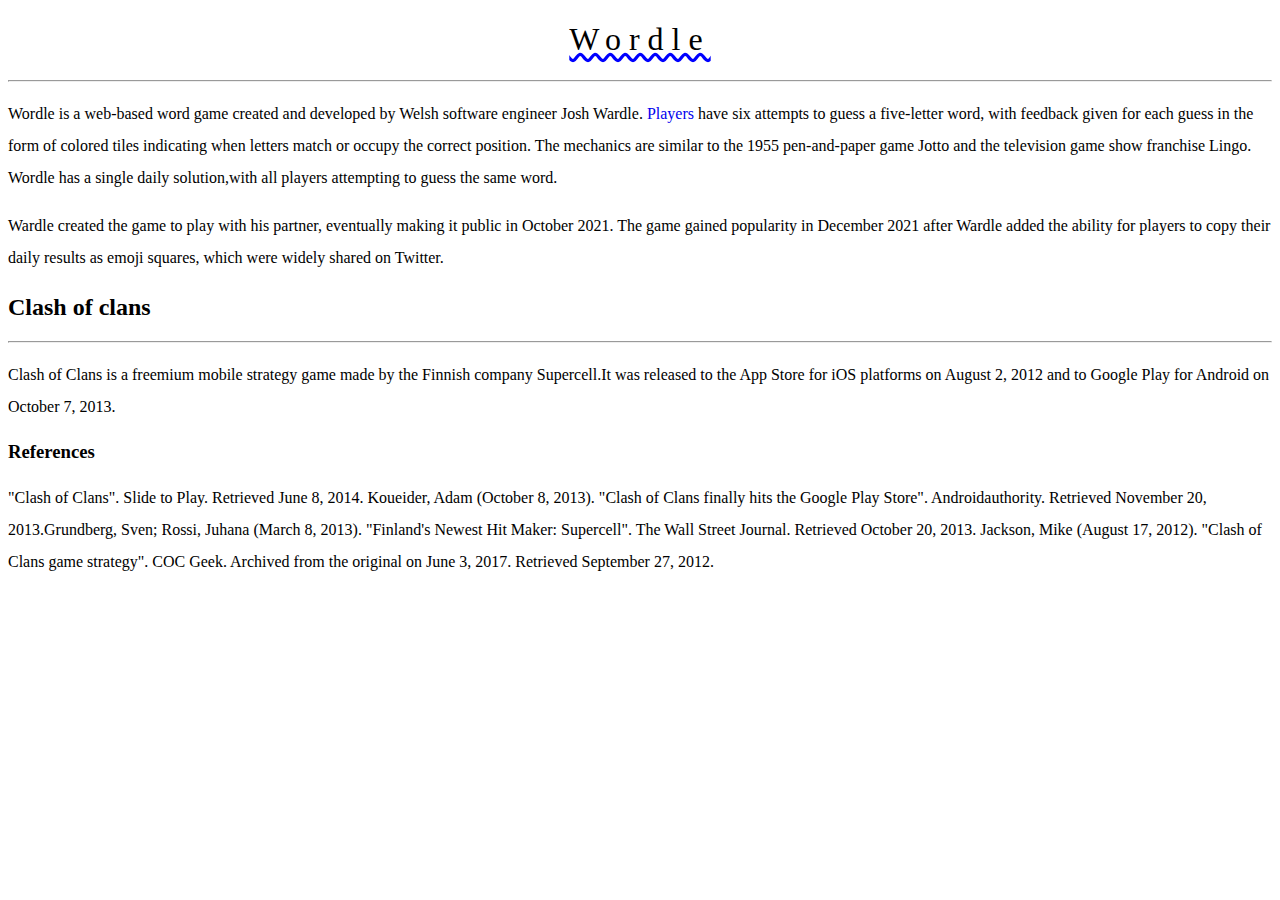
<file: css/index.html>
<!DOCTYPE html>
<html lang="en">
<head>
    <meta charset="UTF-8">
    <meta name="viewport" content="width=device-width, initial-scale=1.0">
    <title>Css text properties</title>
    <link rel="stylesheet" href="app.css">
</head>
<body>
    <h1>Wordle</h1>
    <hr>
    <p>
    Wordle is a web-based word game created and developed by Welsh software engineer Josh Wardle.
    <a href="#nowhere">Players</a> have six attempts to guess a five-letter word, with feedback given for each guess in the form 
    of colored tiles indicating when letters match or occupy the correct position. The mechanics are similar 
    to the 1955 pen-and-paper game Jotto and the television game show franchise Lingo. Wordle has a 
    single daily solution,with all players attempting to guess the same word.
    </p>
    <p>
        Wardle created the game to play with his partner, eventually making it public in October 2021. 
        The game gained popularity in December 2021 after Wardle added the ability for players to copy
        their daily results as emoji squares, which were widely shared on Twitter.
    </p>
    <h2>Clash of clans</h2>
    <hr>
    <p>
        Clash of Clans is a freemium mobile strategy game made by the 
        Finnish company Supercell.It was released to the App Store for iOS platforms 
        on August 2, 2012 and to Google Play for Android on October 7, 2013.
    </p>
    <h3>References</h3>
    <p>
 "Clash of Clans". Slide to Play. Retrieved June 8, 2014.
 Koueider, Adam (October 8, 2013). "Clash of Clans finally hits the Google Play Store". 
 Androidauthority. Retrieved November 20, 2013.Grundberg, Sven; Rossi, Juhana (March 8, 2013). 
 "Finland's Newest Hit Maker: Supercell". The Wall Street Journal. Retrieved October 20, 2013.
 Jackson, Mike (August 17, 2012). "Clash of Clans game strategy". COC Geek. 
 Archived from the original on June 3, 2017. Retrieved September 27, 2012.
    </p>
</body>
</html>
</file>
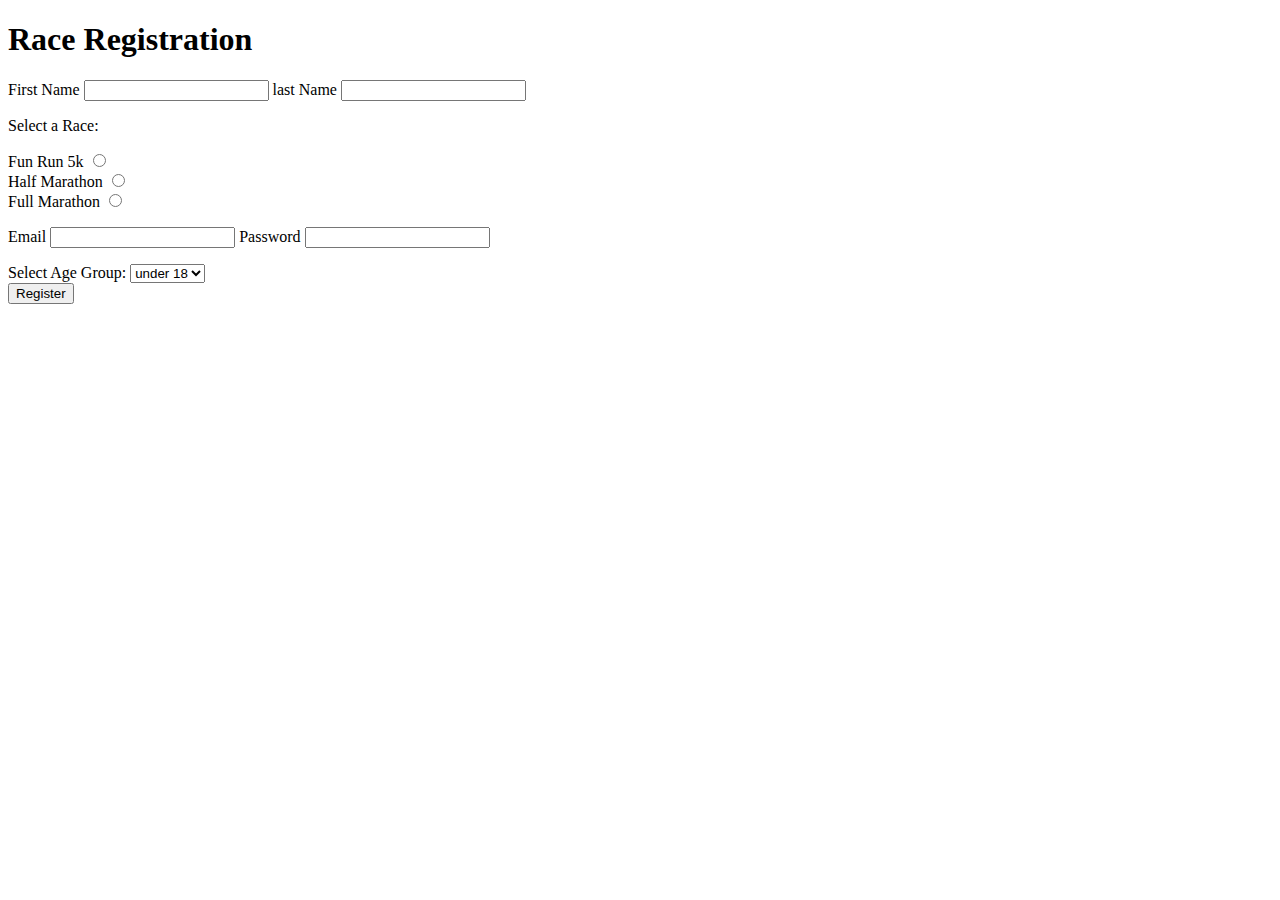
<file: html/form exercise.html>
<!DOCTYPE html>
<html lang="en">
<head>
    <meta charset="UTF-8">
    <meta name="viewport" content="width=device-width, initial-scale=1.0">
    <title>Marathon Race Registration</title>
</head>
<body>
    <h1>Race Registration</h1>
    <form action="Race">
        <label for="fname">First Name</label>
            <input type="text" id="fname" name="fname" required>
        <label for="lname">last Name</label>
            <input type="text" id="lname" name="lname" required>
        <p>
        <label>Select a Race:</label>
        <div>
        <label for="5k">Fun Run 5k</label>
            <input type="radio" id="5k" name="race" value="5k">
            <br>
            <label for="half">Half Marathon</label>
                <input type="radio" id="half" name="race" value="half">
                <br>
                <label for="Full">Full Marathon</label>
                <input type="radio" id="Full" name="race" value="Full" >  
           <!-- To Connect all three Radio Buttons we need to
        add same value or text in a name in input attribute -->
            </div>
        </p>
        <label for="e-mail">Email</label>
            <input type="email" id="e-mail" name="e-name" required>
            <label for="password">Password</label>
            <input type="password" id="password" name="password" minlength="6" maxlength="12" required>
           <p>
            <label for="age">Select Age Group:</label>
            <select name="age" id="age" >
                <option value="U18">under 18</option>
                <option value="18-30">18-30</option>
                <option value="30-50">30-50</option>
                <option value="50+">50+</option>
            </select>
             <br>
            <button>Register</button>

            </form>
    
</body>
</html>
</file>
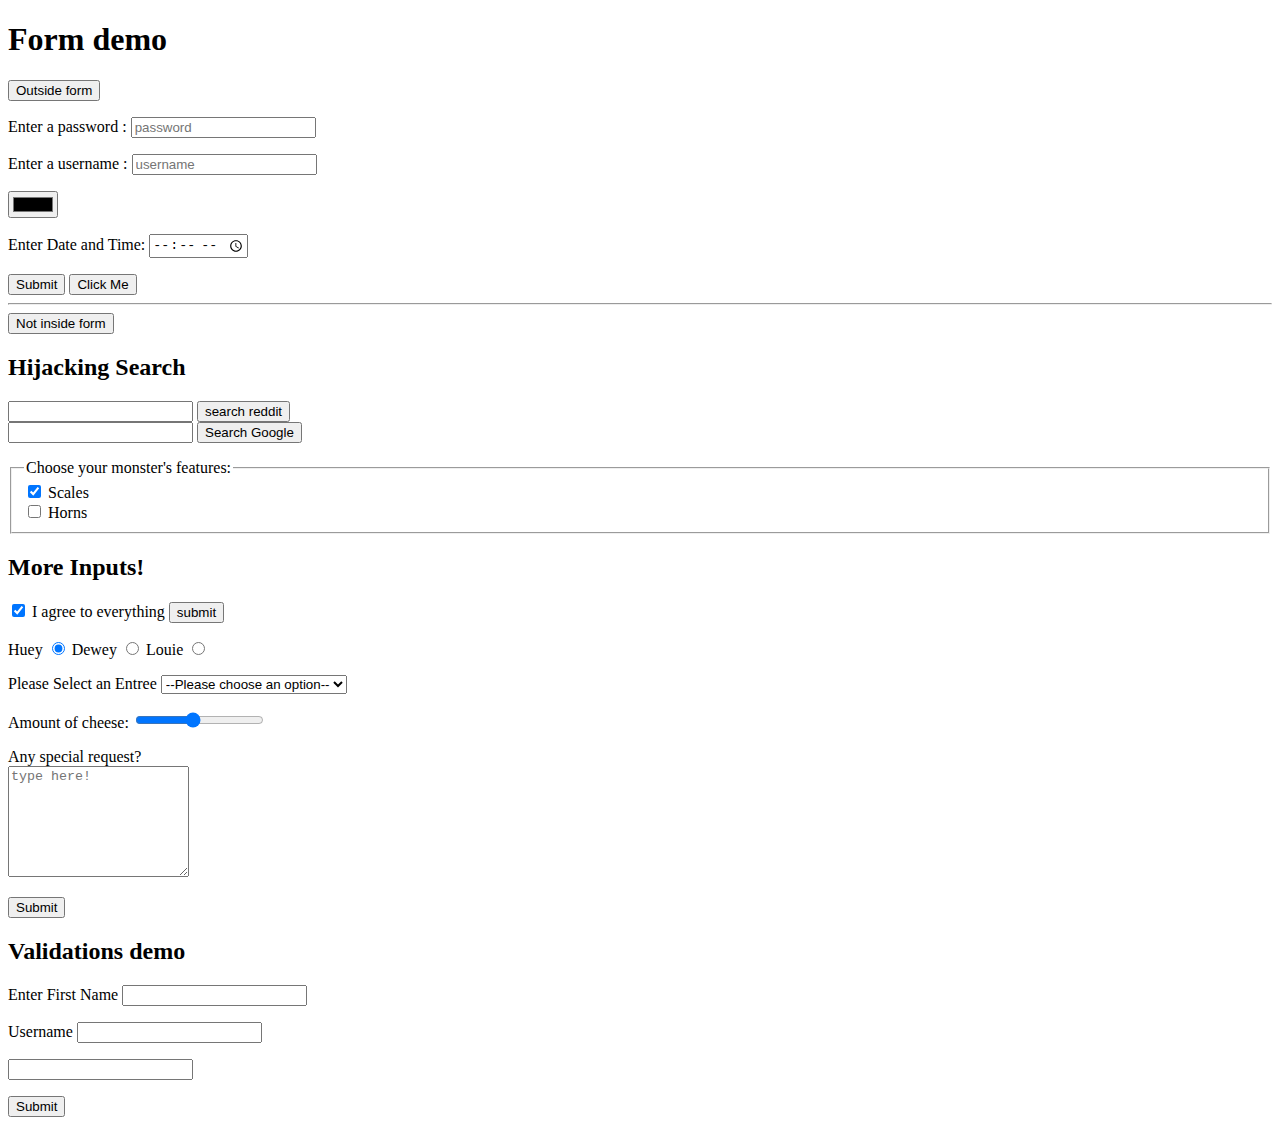
<file: html/form.html>
<!DOCTYPE html>
<html lang="en">

<head>
    <meta charset="UTF-8">
    <meta name="viewport" content="width=device-width, initial-scale=1.0">
    <title>Form html</title>
</head>

<body>
    <h1>Form demo</h1>
    <button type="submit">Outside form</button>
    <form action="supreme">
        <p>
        <label for="password">Enter a password :</label>
        <input id="password" type="password" placeholder="password" name="password">
        </p>
        <p>
        <label for="username">Enter a username :</label>
        <input id="username" type="text" placeholder="username" name="username">
        </p>
        <input type="color" name="color"> 
        <p>
        <label for="time">Enter Date and Time:</label>
        <input id="time" type="time" name="time">
    </p>
    <button>Submit</button>
    <input type="submit" value="Click Me">
    </form>
    <hr>
    <button>Not inside form</button>
    <h2>Hijacking Search</h2>
    <form action="https://www.reddit.com/search/?q=dog">
        <input type="text" name="q">
        <!-- when we search in reddit it shows?q=dog BUT because we added
        name= query in input it does not acutally able to search dog in our form 
    So to be able to search we need to add exact name  when we search at actual website-->
        <button>search reddit</button>
        <!-- https://www.reddit.com/search/?q=dog (this shows actually when we search in reddit)-->
        <!-- https://www.reddit.com/search/?query=dog (this shows when we search dog in form) -->
    </form>
    <form action="https://www.google.com/search">
        <input type="text" name="q">
        <button>Search Google</button>
        <p>
        <fieldset>
            <legend>Choose your monster's features:</legend>
          
            <div>
              <input type="checkbox" id="scales" name="scales" checked >
              <!-- here checked in input makes Scale value already checked
            at the start of the program -->
              <label for="scales">Scales</label>
            </div>
          
            <div>
              <input type="checkbox" id="horns" name="horns">
              <label for="horns">Horns</label>
            </div>
          </fieldset>
        </p>
          <!-- The <fieldset> tag is used to group related elements in a form.
           The <fieldset> tag draws a box around the related elements. -->
    </form>

    <h2>More Inputs!</h2>
    <form action="/birds">
    <input type="checkbox" name="agree_tos" id="agree" checked>
        <label for="agree">I agree to everything</label>
        <button>submit</button>
    <!-- Radio Button is a bit different to checkboxes as in the
    group of radioboxes we can only select one box -->
    <div>
        <p>
        <label for="huey">Huey</label>
        <input type="radio" id="huey" name="drone" value="huey" checked />
        <label for="dewey">Dewey</label>
        <input type="radio" id="dewey" name="drone" value="dewey" />
        <!-- We can write label and input in any order . 
        I usually Prefer Input first and then Label -->
        <label for="louie">Louie</label>
        <input type="radio" id="louie" name="drone" value="louie" />
        </p>
        <p>
            <label for="meal">Please Select an Entree</label>
            <select name="meal" id="meal">
                <option value="">--Please choose an option--</option>
                <option value="fish">Fish</option>
                <option value="veg">Veg</option>
                <option value="chicken">Chicken</option>
                <!-- Here Selected is used which is same as Checked in checkboxes -->
            </select>
        </p>
    </div>

        <p>
            <label for="cheese">Amount of cheese:</label>
            <input type="range" id="cheese" min="1" max="10" step="2" name="cheese level">  
        </p>
   
        <p>
            <label for="request">Any special request?</label>
            <br>
            <textarea id="request" rows="7" cols="20" name="request" placeholder="type here!"></textarea>
        </p>
        <!-- <textarea> is a multiline text input mostly used
        as comment and feedback form -->
        <button>Submit</button>
    
    </form>
    <h2>Validations demo</h2>
    <form action="dummy">
        <label for="first">Enter First Name</label>
        <input type="text" name="first" id="first" required>
        <p>
        <label for="username">Username</label>
        <input type="text" id="username" name="username" minlength="5" maxlength="12" required>
        <!-- Here minlength and max length in username is used 
        as how many letters we can write before submitting 
     Whereas min and max is used for input type such as
     date, time, number, range etc-->
    </p>
    <p>
        <!-- <input type="email" required> -->
        <input type="url">
    </p>
        <button>Submit</button>
    </form>
    <!-- pattern attribute specifies a regular expression  -->

</body>

</html>
</file>
<file: css/app.css>
h1{
    text-align: center;
    font-weight: normal;
    /* or we can write 400 instead of normal */
    /* text-decoration: overline; */
    text-decoration: blue underline wavy;
    letter-spacing: 8px;

}
p{
    /* font-weight: bold; */
    line-height: 2;
}
a{
    text-decoration: none;
    /* this removes the underline in anchor tag */
}
/* IN CSS the various units used are numbers(1,2.5 , ...), in em(1em,2em...)
in percentage(10%,120% ...) and in pixels(2px,10px...) */

/* Relative Units      
-em
-rem
-vh
-vw
-% */
/* Absolute unit
-px
-pt
-cm
-in
-mm */
</file>
